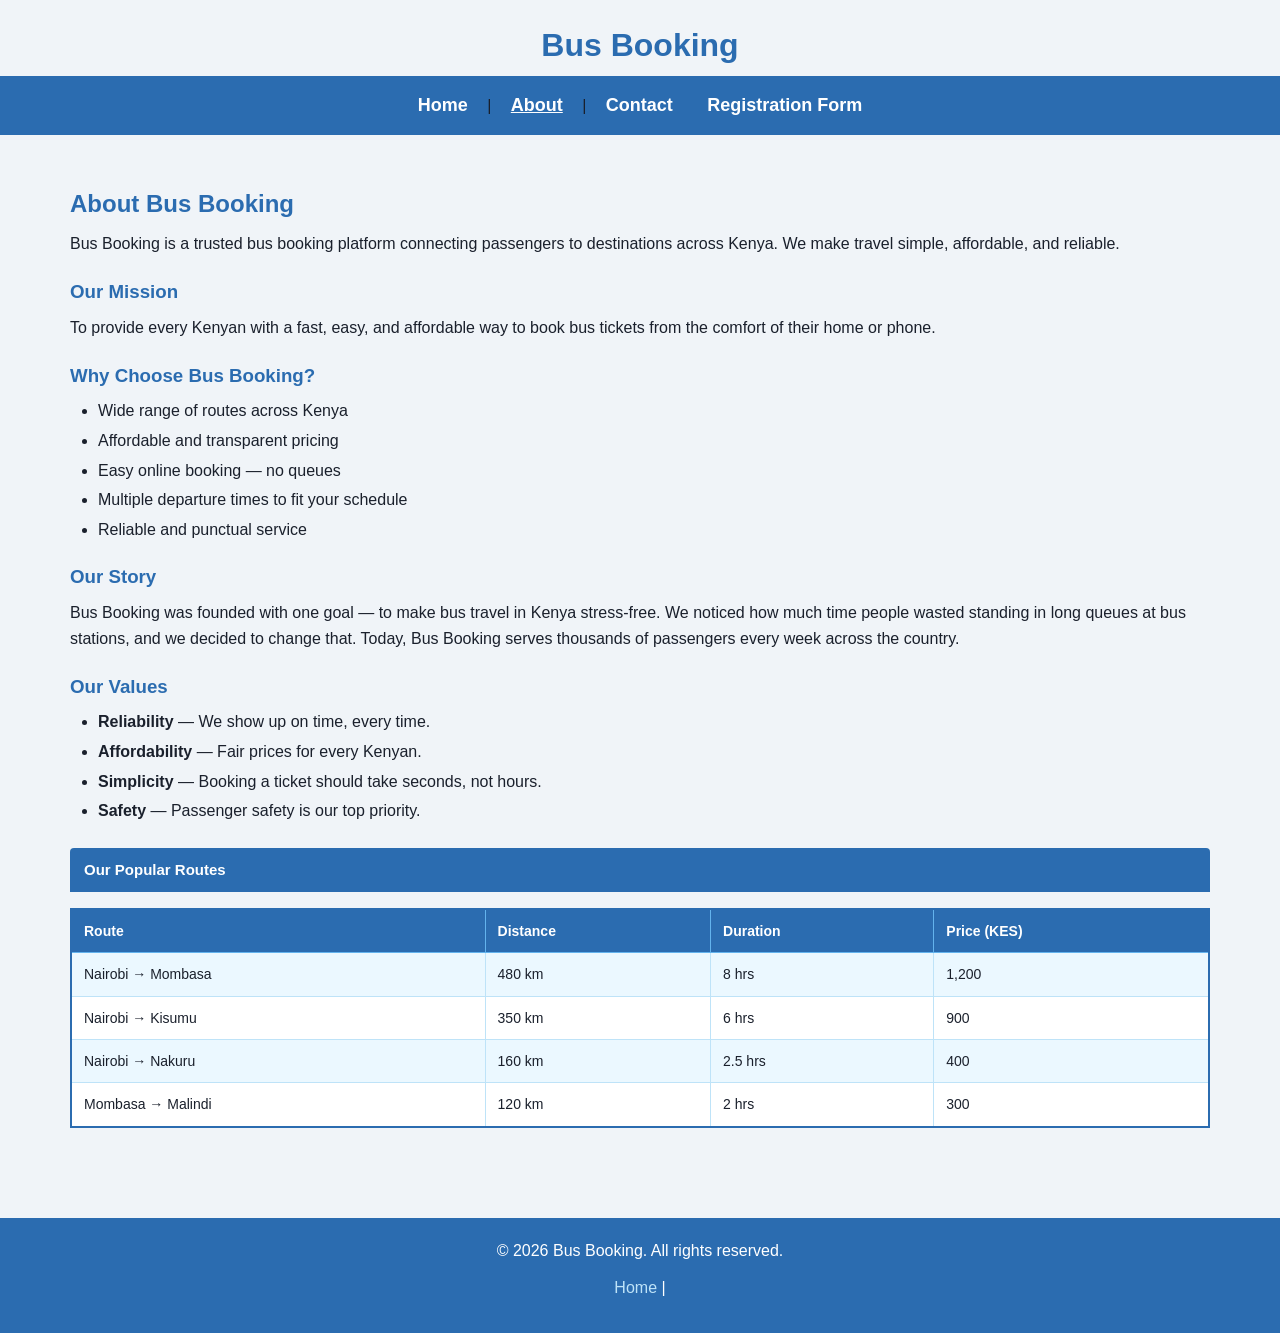
<file: about.html>
<!DOCTYPE html>
<html lang="en">
<head>
  <meta charset="UTF-8">
  <meta name="viewport" content="width=device-width, initial-scale=1.0">
  <title>About Us - Bus Booking</title>
  <link rel="stylesheet" href="styles.css">
</head>
<body>
  <header>
    <h1>Bus Booking</h1>
    <nav>
      <a href="index.html">Home</a> |
      <a href="about.html" class="active">About</a> |
      <a href="contact.html">Contact</a>
       <a href="form.html">Registration Form</a>
    </nav>
  </header>

  <main>
    <h2>About Bus Booking</h2>
    <p>Bus Booking is a trusted bus booking platform connecting passengers to destinations across Kenya. We make travel simple, affordable, and reliable.</p>

    <h3>Our Mission</h3>
    <p>To provide every Kenyan with a fast, easy, and affordable way to book bus tickets from the comfort of their home or phone.</p>

    <h3>Why Choose Bus Booking?</h3>
    <ul>
      <li>Wide range of routes across Kenya</li>
      <li>Affordable and transparent pricing</li>
      <li>Easy online booking — no queues</li>
      <li>Multiple departure times to fit your schedule</li>
      <li>Reliable and punctual service</li>
    </ul>

    <h3>Our Story</h3>
    <p>Bus Booking was founded with one goal — to make bus travel in Kenya stress-free. We noticed how much time people wasted standing in long queues at bus stations, and we decided to change that. Today, Bus Booking serves thousands of passengers every week across the country.</p>

    <h3>Our Values</h3>
    <ul>
      <li><strong>Reliability</strong> — We show up on time, every time.</li>
      <li><strong>Affordability</strong> — Fair prices for every Kenyan.</li>
      <li><strong>Simplicity</strong> — Booking a ticket should take seconds, not hours.</li>
      <li><strong>Safety</strong> — Passenger safety is our top priority.</li>
    </ul>

    <div class="table-section">
      <div class="table-heading">Our Popular Routes</div>
      <div class="table-wrapper">
        <table>
          <thead>
            <tr>
              <th>Route</th>
              <th>Distance</th>
              <th>Duration</th>
              <th>Price (KES)</th>
            </tr>
          </thead>
          <tbody>
            <tr>
              <td>Nairobi → Mombasa</td>
              <td>480 km</td>
              <td>8 hrs</td>
              <td>1,200</td>
            </tr>
            <tr>
              <td>Nairobi → Kisumu</td>
              <td>350 km</td>
              <td>6 hrs</td>
              <td>900</td>
            </tr>
            <tr>
              <td>Nairobi → Nakuru</td>
              <td>160 km</td>
              <td>2.5 hrs</td>
              <td>400</td>
            </tr>
            <tr>
              <td>Mombasa → Malindi</td>
              <td>120 km</td>
              <td>2 hrs</td>
              <td>300</td>
            </tr>
          </tbody>
        </table>
      </div>
    </div>
  </main>

  <footer>
    <p>&copy; 2026 Bus Booking. All rights reserved.</p>
    <p>
      <a href="index.html">Home</a> |
      <a href="about.html">
</file>
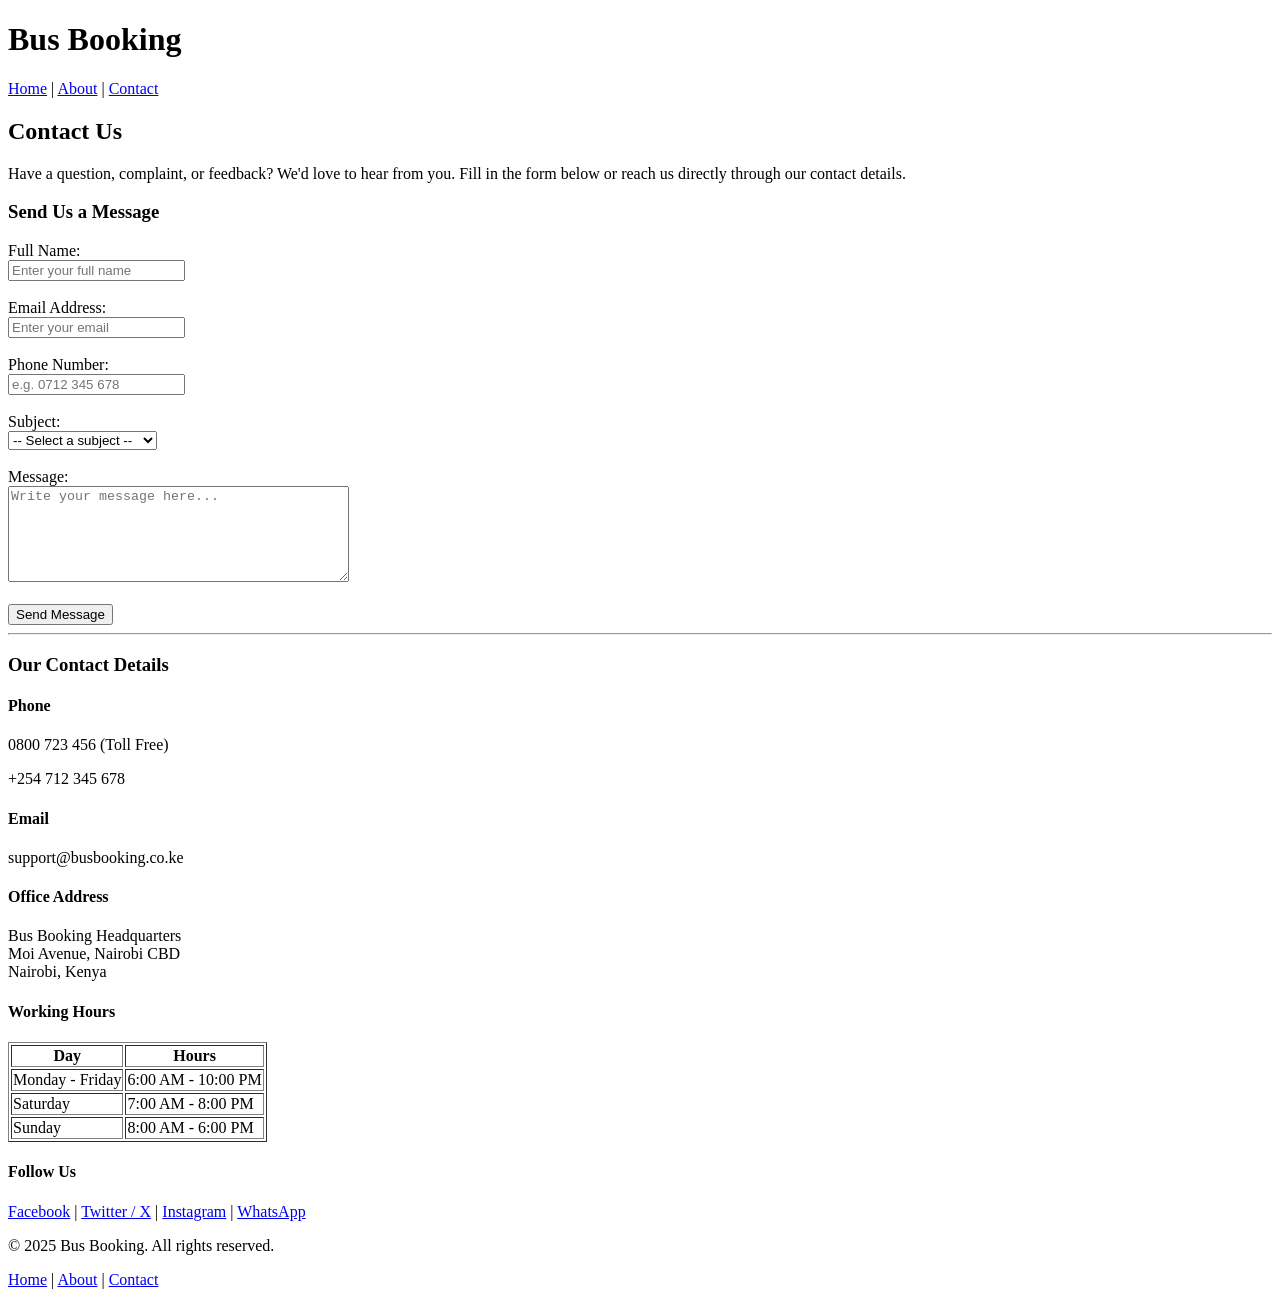
<file: contacts.html>
<!DOCTYPE html>
<html lang="en">
<head>
  <meta charset="UTF-8">
  <meta name="viewport" content="width=device-width, initial-scale=1.0">
  <title>Contact Us - Bus Booking</title>
</head>
<body>

  <header>
    <h1>Bus Booking</h1>
    <nav>
      <a href="index.html">Home</a> |
      <a href="about.html">About</a> |
      <a href="contact.html">Contact</a>
    </nav>
  </header>

  <main>
    <h2>Contact Us</h2>
    <p>Have a question, complaint, or feedback? We'd love to hear from you. Fill in the form below or reach us directly through our contact details.</p>

    <h3>Send Us a Message</h3>
    <form action="#" method="POST">

      <label for="name">Full Name:</label><br>
      <input type="text" id="name" name="name" placeholder="Enter your full name" required><br><br>

      <label for="email">Email Address:</label><br>
      <input type="email" id="email" name="email" placeholder="Enter your email" required><br><br>

      <label for="phone">Phone Number:</label><br>
      <input type="tel" id="phone" name="phone" placeholder="e.g. 0712 345 678"><br><br>

      <label for="subject">Subject:</label><br>
      <select id="subject" name="subject">
        <option value="">-- Select a subject --</option>
        <option value="booking">Booking Inquiry</option>
        <option value="cancellation">Cancellation Request</option>
        <option value="complaint">Complaint</option>
        <option value="feedback">Feedback</option>
        <option value="other">Other</option>
      </select><br><br>

      <label for="message">Message:</label><br>
      <textarea id="message" name="message" rows="6" cols="40" placeholder="Write your message here..." required></textarea><br><br>

      <button type="submit">Send Message</button>

    </form>

    <hr>

    <h3>Our Contact Details</h3>

    <h4>Phone</h4>
    <p>0800 723 456 (Toll Free)</p>
    <p>+254 712 345 678</p>

    <h4>Email</h4>
    <p>support@busbooking.co.ke</p>

    <h4>Office Address</h4>
    <p>Bus Booking Headquarters<br>
    Moi Avenue, Nairobi CBD<br>
    Nairobi, Kenya</p>

    <h4>Working Hours</h4>
    <table border="1">
      <tr>
        <th>Day</th>
        <th>Hours</th>
      </tr>
      <tr>
        <td>Monday - Friday</td>
        <td>6:00 AM - 10:00 PM</td>
      </tr>
      <tr>
        <td>Saturday</td>
        <td>7:00 AM - 8:00 PM</td>
      </tr>
      <tr>
        <td>Sunday</td>
        <td>8:00 AM - 6:00 PM</td>
      </tr>
    </table>

    <h4>Follow Us</h4>
    <p>
      <a href="#">Facebook</a> |
      <a href="#">Twitter / X</a> |
      <a href="#">Instagram</a> |
      <a href="#">WhatsApp</a>
    </p>

  </main>

  <footer>
    <p>&copy; 2025 Bus Booking. All rights reserved.</p>
    <p>
      <a href="index.html">Home</a> |
      <a href="about.html">About</a> |
      <a href="contact.html">Contact</a>
    </p>
  </footer>

</body>
</html>
</file>
<file: styles.css>
/* ===== BASE & RESET ===== */
* {
  box-sizing: border-box;
  margin: 0;
  padding: 0;
}

body {
  background-color: #f0f4f8;
  color: #1a202c;
  font-family: Arial, sans-serif;
  line-height: 1.6;
}

/* ===== LISTS ===== */
ul, ol {
  padding-left: 28px;
  margin-bottom: 12px;
}

ul li, ol li {
  margin-bottom: 4px;
}

ul ul, ol ol, ul ol, ol ul {
  margin-top: 4px;
  margin-bottom: 4px;
  padding-left: 20px;
}

/* ===== NAVIGATION ===== */
nav {
  text-align: center;
  padding: 15px 0;
  background-color: #2b6cb0;
}

nav a {
  margin: 0 15px;
  text-decoration: none;
  color: #ffffff;
  font-weight: bold;
  font-size: 18px;
}

nav a:hover {
  text-decoration: underline;
}

nav a.active {
  text-decoration: underline;
}

/* ===== HEADER ===== */
header {
  background-color: #f0f4f8;
  padding: 10px 0;
}

header h1 {
  text-align: center;
  padding: 10px 0 5px;
}

/* ===== HEADINGS ===== */
h1, h2, h3, h4, h5 {
  color: #2b6cb0;
}

h1 {
  text-align: center;
}

h2, h3, h4, h5 {
  margin-top: 20px;
  margin-bottom: 8px;
}

/* ===== PARAGRAPH ===== */
p {
  margin-bottom: 12px;
}

/* ===== DIVIDER ===== */
hr {
  border: 1px solid #2b6cb0;
  margin: 16px 0;
}

/* ===== MAIN CONTENT AREA ===== */
main {
  padding: 20px 30px;
  max-width: 1200px;
  margin: 0 auto;
}

/* ===== FOOTER ===== */
footer {
  text-align: center;
  padding: 20px;
  background-color: #2b6cb0;
  color: #ffffff;
  margin-top: 30px;
}

footer a {
  color: #bee3f8;
  text-decoration: none;
}

footer a:hover {
  text-decoration: underline;
}

/* ===== GALLERY IMAGES ===== */
.gallery-img {
  transition: transform 0.3s ease, box-shadow 0.3s ease;
  cursor: pointer;
}

.gallery-img:hover {
  transform: scale(1.15);
  box-shadow: 0 8px 20px rgba(0, 0, 0, 0.3);
  position: relative;
  z-index: 10;
}

/* ===== TABLE SECTION ===== */
.table-section {
  margin: 24px 0;
}

.table-heading {
  background-color: #2b6cb0;
  color: #ffffff;
  padding: 10px 14px;
  font-weight: 600;
  font-size: 15px;
  border-radius: 4px 4px 0 0;
}

.table-wrapper {
  overflow-x: auto;
}

/* ===== GENERIC TABLE ===== */
table {
  width: 100%;
  border-collapse: collapse;
  font-size: 14px;
  border: 2px solid #2b6cb0;
  margin: 16px 0;
}

th {
  background-color: #2b6cb0;
  color: #ffffff;
  border: 1px solid #63b3ed;
  padding: 10px 12px;
  text-align: left;
  font-weight: 600;
}

td {
  border: 1px solid #bee3f8;
  padding: 10px 12px;
  color: #1a202c;
}

tbody tr:nth-child(odd) {
  background-color: #ebf8ff;
}

tbody tr:nth-child(even) {
  background-color: #ffffff;
}

/* ===== CONTACT FORM ===== */
.contact-form {
  background-color: #ffffff;
  border: 2px solid #2b6cb0;
  border-radius: 10px;
  padding: 30px;
  max-width: 540px;
  margin: 20px 0;
}

.form-group {
  margin-bottom: 18px;
  display: flex;
  flex-direction: column;
}

.form-group label {
  color: #2b6cb0;
  font-weight: bold;
  margin-bottom: 6px;
  font-size: 15px;
}

.form-group input,
.form-group select {
  padding: 10px 14px;
  border: 1px solid #bee3f8;
  border-radius: 6px;
  background-color: #f0f4f8;
  color: #1a202c;
  font-size: 14px;
  outline: none;
}

.form-group input:focus,
.form-group select:focus {
  border-color: #2b6cb0;
}

.form-group select option {
  background-color: #f0f4f8;
  color: #1a202c;
}

.form-error {
  color: #c53030;
  font-size: 13px;
  margin-top: 4px;
}

.form-btn {
  background-color: #2b6cb0;
  color: #ffffff;
  border: none;
  padding: 12px 32px;
  font-size: 16px;
  font-weight: bold;
  border-radius: 6px;
  cursor: pointer;
  margin-top: 6px;
}

.form-btn:hover {
  background-color: #2c5282;
}

.form-success {
  margin-top: 16px;
  background-color: #c6f6d5;
  color: #276749;
  padding: 12px 16px;
  border-radius: 6px;
  font-size: 15px;
  border: 1px solid #276749;
}

/* ===== VIDEO GRID ===== */
.video-grid {
  display: grid;
  grid-template-columns: repeat(auto-fit, minmax(320px, 1fr));
  gap: 20px;
  padding: 20px;
  max-width: 1200px;
  margin: 0 auto;
  justify-items: center;
}

.video-grid div {
  text-align: center;
  width: 100%;
}

.video-grid iframe {
  width: 100%;
  max-width: 560px;
  height: 315px;
  border-radius: 8px;
  border: 2px solid #2b6cb0;
}

.video-grid p {
  margin-top: 8px;
  color: #1a202c;
  font-size: 14px;
}

/* ===== IMAGE GRID ===== */
.image-grid {
  display: grid;
  grid-template-columns: repeat(auto-fit, minmax(280px, 1fr));
  gap: 16px;
  padding: 20px;
  max-width: 1200px;
  margin: 0 auto;
}

.image-grid img {
  width: 100%;
  height: 250px;
  object-fit: cover;
  border-radius: 8px;
  border: 2px solid #2b6cb0;
}
</file>
